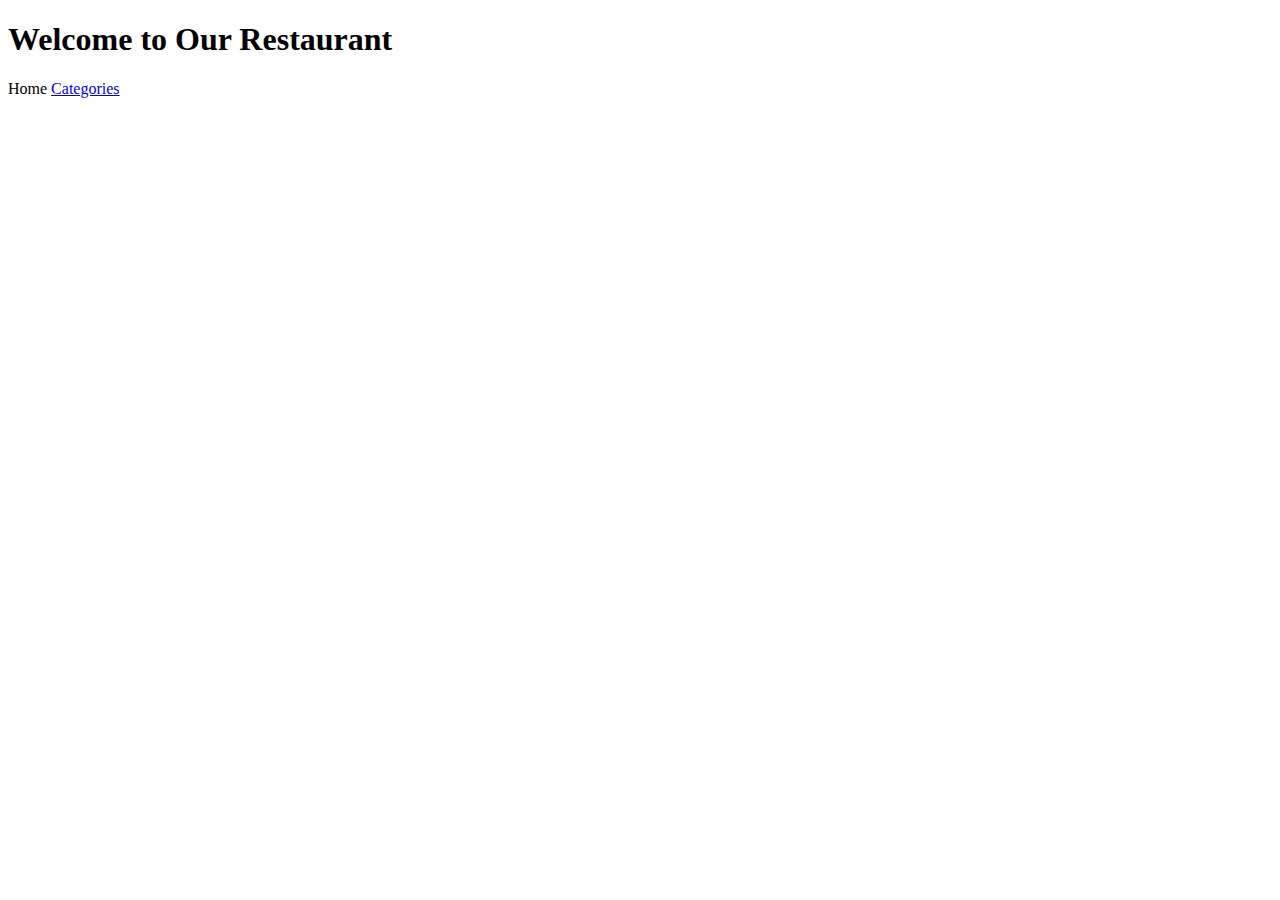
<file: assignment4/index.html>
<!doctype html>
<html lang="en" ng-app="MenuApp">
  <head>
    <title>Welcome to Our Restaurant</title>
    <meta name="viewport" content="width=device-width, initial-scale=1">

  </head>
<body>
  <h1>Welcome to Our Restaurant</h1>

  <ui-view></ui-view>

  <!-- Libraries -->
  <script src="lib/angular.min.js"></script>
  <script src="lib/angular-ui-router.min.js"></script>

  <!-- modules -->
  <script src="menu/data.module.js"></script>
  <script src="menu/menuapp.module.js"></script>

  <!-- routes -->
  <script src="routes.js"></script>

  <!-- artifacts -->
  <script src="menu/menudata.service.js"></script>
  <script src="menu/categories.controller.js"></script>
  <script src="menu/categories.component.js"></script>
  <script src="menu/items.controller.js"></script>
  <script src="menu/items.component.js"></script>
</body>
</html>
</file>
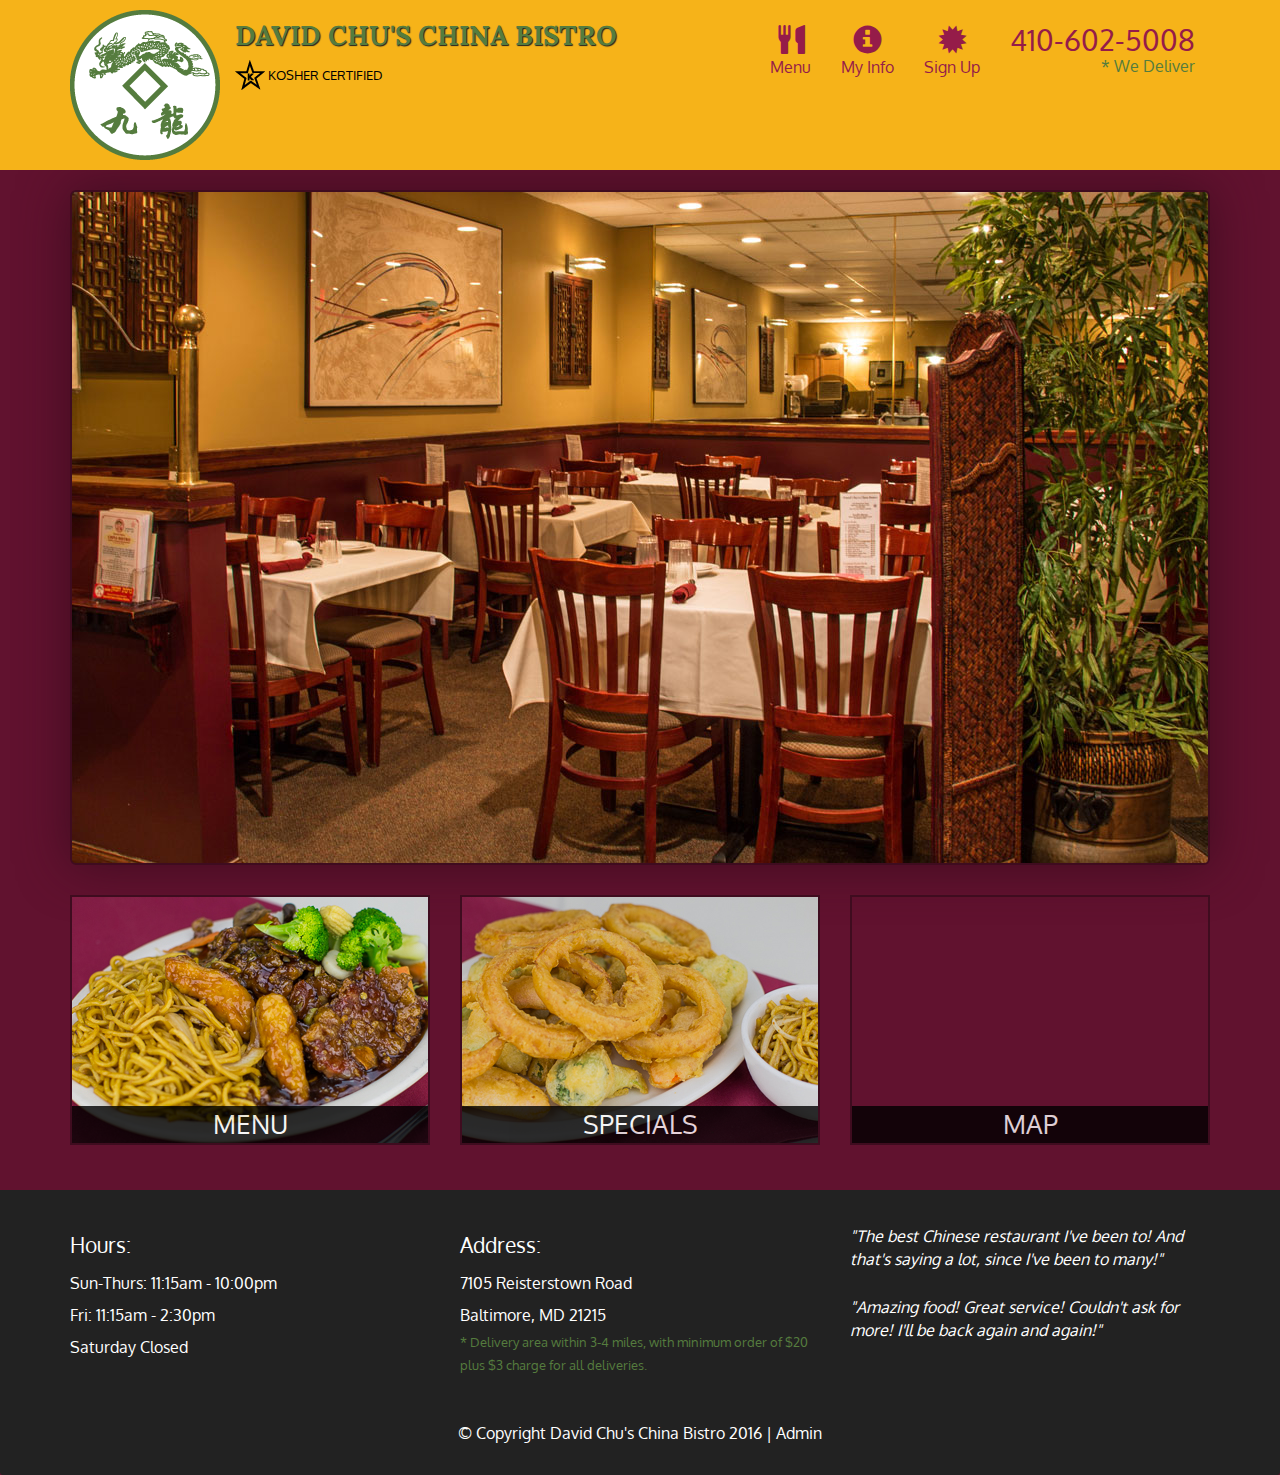
<file: assignment5/index.html>
<!DOCTYPE html>
<html lang="en">
  <head>
    <meta charset="utf-8">
    <meta http-equiv="X-UA-Compatible" content="IE=edge">
    <meta name="viewport" content="width=device-width, initial-scale=1">
    <title>David Chu's China Bistro</title>
    <link href='https://fonts.googleapis.com/css?family=Oxygen:400,300,700' rel='stylesheet' type='text/css'>
    <link href='https://fonts.googleapis.com/css?family=Lora' rel='stylesheet' type='text/css'>
    <link rel="stylesheet" href="css/bootstrap.min.css">
    <link rel="stylesheet" href="css/restaurant.css">
    <link rel="stylesheet" href="css/common.css">
  </head>
  <body ng-app="restaurant" ng-strict-di>

    <!-- Fixed position loading indicator -->
    <loading class="loading-indicator"></loading>

    <header>
      <nav id="header-nav" class="navbar navbar-default">
        <div class="container">
          <div class="navbar-header">
            <a href="index.html" class="pull-left visible-md visible-lg">
              <div id="logo-img" alt="Logo image"></div>
            </a>

            <div class="navbar-brand">
              <a href="index.html"><h1>David Chu's China Bistro</h1></a>
              <p>
              <img src="images/star-k-logo.png" alt="Kosher certification">
              <span>Kosher Certified</span>
              </p>
            </div>

            <button id="navbarToggle" type="button" class="navbar-toggle collapsed" data-toggle="collapse" data-target="#collapsable-nav" aria-expanded="false">
              <span class="sr-only">Toggle navigation</span>
              <span class="icon-bar"></span>
              <span class="icon-bar"></span>
              <span class="icon-bar"></span>
            </button>
          </div>

          <div id="collapsable-nav" class="collapse navbar-collapse">
            <ul id="nav-list" class="nav navbar-nav navbar-right">
              <li id="navHomeButton" class="visible-xs">
                <a href="index.html">
                  <span class="glyphicon glyphicon-home"></span> Home</a>
              </li>
              <li id="navMenuButton" ui-sref-active="active">
                <a ui-sref="public.menu">
                  <span class="glyphicon glyphicon-cutlery"></span><br class="hidden-xs"> Menu</a>
              </li>
              <li>
                <!-- <a ui-sref="public.myinfo"> -->
                <a href="#/myinfo">
                  <span class="glyphicon glyphicon-info-sign"></span><br class="hidden-xs"> My Info</a>
              </li>
              <li>
                <a ui-sref="public.signup">
                  <span class="glyphicon glyphicon-certificate"></span><br class="hidden-xs"> Sign Up</a>
              </li>
              <li id="phone" class="hidden-xs">
                <a href="tel:410-602-5008">
                  <span>410-602-5008</span></a><div>* We Deliver</div>
              </li>
            </ul><!-- #nav-list -->
          </div><!-- .collapse .navbar-collapse -->
        </div><!-- .container -->
      </nav><!-- #header-nav -->
    </header>

    <div id="call-btn" class="visible-xs">
      <a class="btn" href="tel:410-602-5008">
        <span class="glyphicon glyphicon-earphone"></span>
        410-602-5008
      </a>
    </div>
    <div id="xs-deliver" class="text-center visible-xs">* We Deliver</div>

    <ui-view>
      <div class="text-center initial-loading">
        <h2>Loading Site...</h2>
      </div>
    </ui-view>

    <footer class="panel-footer">
      <div class="container">
        <div class="row">
          <section id="hours" class="col-sm-4">
            <span>Hours:</span><br>
            Sun-Thurs: 11:15am - 10:00pm<br>
            Fri: 11:15am - 2:30pm<br>
            Saturday Closed
            <hr class="visible-xs">
          </section>
          <section id="address" class="col-sm-4">
            <span>Address:</span><br>
            7105 Reisterstown Road<br>
            Baltimore, MD 21215
            <p>* Delivery area within 3-4 miles, with minimum order of $20 plus $3 charge for all deliveries.</p>
            <hr class="visible-xs">
          </section>
          <section id="testimonials" class="col-sm-4">
            <p>"The best Chinese restaurant I've been to! And that's saying a lot, since I've been to many!"</p>
            <p>"Amazing food! Great service! Couldn't ask for more! I'll be back again and again!"</p>
          </section>
        </div>
        <div class="text-center">
          &copy; Copyright David Chu's China Bistro 2016 |
          <a ui-sref="admin.auth">Admin</a></div>
      </div>
    </footer>

    <!-- Libs -->
    <script src="lib/jquery-2.1.4.min.js"></script>
    <script src="lib/bootstrap.min.js"></script>
    <script src="lib/angular.min.js"></script>
    <script src="lib/angular-ui-router.min.js"></script>

    <!-- Main Restaurant Module -->
    <script src="src/restaurant.module.js"></script>

    <!-- Common Module -->
    <script src="src/common/common.module.js"></script>
    <script src="src/common/loading/loading.component.js"></script>
    <script src="src/common/loading/loading.interceptor.js"></script>
    <script src="src/common/menu.service.js"></script>
    <script src="src/common/fave.service.js"></script>

    <!-- Public Module -->
    <script src="src/public/public.module.js"></script>
    <script src="src/public/public.routes.js"></script>
    <script src="src/public/menu/menu.controller.js"></script>
    <script src="src/public/menu-category/menu-category.component.js"></script>
    <script src="src/public/menu-items/menu-items.controller.js"></script>
    <script src="src/public/menu-item/menu-item.component.js"></script>

    <!-- signup module -->
    <script src="src/public/signup/signup.controller.js"></script>

    <!-- info module -->
    <script src="src/public/myinfo/myinfo.controller.js"></script>

    <!-- ADMIN SITE -->

    <!--Application files -->

  </body>

</html>
</file>
<file: assignment5/css/restaurant.css>
body {
  font-size: 16px;
  color: #fff;
  background-color: #61122f;
  font-family: 'Oxygen', sans-serif;
}

.initial-loading {
  margin-top: 60px;
}

/** HEADER **/
#header-nav {
  background-color: #f6b319;
  border-radius: 0;
  border: 0;
}

#logo-img {
  background: url('../images/restaurant-logo_large.png') no-repeat;
  width: 150px;
  height: 150px;
  margin: 10px 15px 10px 0;
}

.navbar-brand {
  padding-top: 25px;
}
.navbar-brand h1 { /* Restaurant name */
  font-family: 'Lora', serif;
  color: #557c3e;
  font-size: 1.5em;
  text-transform: uppercase;
  font-weight: bold;
  text-shadow: 1px 1px 1px #222;
  margin-top: 0;
  margin-bottom: 0;
  line-height: .75;
}
.navbar-brand a:hover, .navbar-brand a:focus {
  text-decoration: none;
}
.navbar-brand p { /* Kosher cert */
  color: #000;
  text-transform: uppercase;
  font-size: .7em;
  margin-top: 15px;
}
.navbar-brand p span { /* Star-K */
  vertical-align: middle;
}

#nav-list {
  margin-top: 10px;
}
#nav-list a {
  color: #951C49;
  text-align: center;
}
#nav-list a:hover {
  background: #E7E7E7;
}
#nav-list a span {
  font-size: 1.8em;
}

#phone {
  margin-top: 5px;
}
#phone a { /* Phone number */
  text-align: right;
  padding-bottom: 0;
}
#phone div { /* We Deliver */
  color: #557c3e;
  text-align: right;
  padding-right: 15px;
}

.navbar-header button.navbar-toggle, .navbar-header .icon-bar {
  border: 1px solid #61122f;
}
.navbar-header button.navbar-toggle {
  clear: both;
  margin-top: -30px;
}
/* END HEADER */

/* FOOTER */
.panel-footer {
  margin-top: 30px;
  padding-top: 35px;
  padding-bottom: 30px;
  background-color: #222;
  border-top: 0;
}
.panel-footer div.row {
  margin-bottom: 35px;
}
#hours, #address {
  line-height: 2;
}
#hours > span, #address > span {
  font-size: 1.3em;
}
#address p {
  color: #557c3e;
  font-size: .8em;
  line-height: 1.8;
}
#testimonials {
  font-style: italic;
}
#testimonials p:nth-child(2) {
  margin-top: 25px;
}
a[ui-sref="admin.auth"] {
  color: #fff;
}
/* END FOOTER */

/********** Medium devices only **********/
@media (min-width: 992px) and (max-width: 1199px) {
  /* Header */
  #logo-img {
    background: url('../images/restaurant-logo_medium.png') no-repeat;
    width: 100px;
    height: 100px;
    margin: 5px 5px 5px 0;
  }
  /* End Header */
}


/********** Extra small devices only **********/
@media (max-width: 767px) {
  /* Header */
  .navbar-brand {
    padding-top: 10px;
    height: 80px;
  }
  .navbar-brand h1 { /* Restaurant name */
    padding-top: 10px;
    font-size: 5vw; /* 1vw = 1% of viewport width */
  }
  .navbar-brand p { /* Kosher cert */
    font-size: .6em;
    margin-top: 12px;
  }
  .navbar-brand p img { /* Star-K */
    height: 20px;
  }

  #collapsable-nav a { /* Collapsed nav menu text */
    font-size: 1.2em;
  }
  #collapsable-nav a span { /* Collapsed nav menu glyph */
    font-size: 1em;
    margin-right: 5px;
  }

  #call-btn > a {
    font-size: 1.5em;
    display: block;
    margin: 0 20px;
    padding: 10px;
    border: 2px solid #fff;
    background-color: #f6b319;
    color: #951c49;
  }
  #xs-deliver {
    margin-top: 5px;
    font-size: .7em;
    letter-spacing: .1em;
    text-transform: uppercase;
  }
  /* End Header */

  /* Footer */
  .panel-footer section {
    margin-bottom: 30px;
    text-align: center;
  }
  .panel-footer section:nth-child(3) {
    margin-bottom: 0; /* margin already exists on the whole row */
  }
  .panel-footer section hr {
    width: 50%;
  }
  /* End Footer */
}


/********** Super extra small devices Only :-) (e.g., iPhone 4) **********/
@media (max-width: 479px) {
  /* Header */
  .navbar-brand h1 { /* Restaurant name */
    padding-top: 5px;
    font-size: 6vw;
  }
  /* End Header */
}
</file>
<file: assignment5/css/common.css>
.loading-indicator {
    display: block;
    width: 70px;
    position: fixed;
    left: 0;
    right: 0;
    margin: 0 auto;
    top: 40%;
    z-index: 100;
    background-color: #FFF;
}

.loading-indicator img {
    width: 70px;
    background-color: #FFF;
}

.ui-view-placeholder {
    margin-top: 60px;
}
</file>
